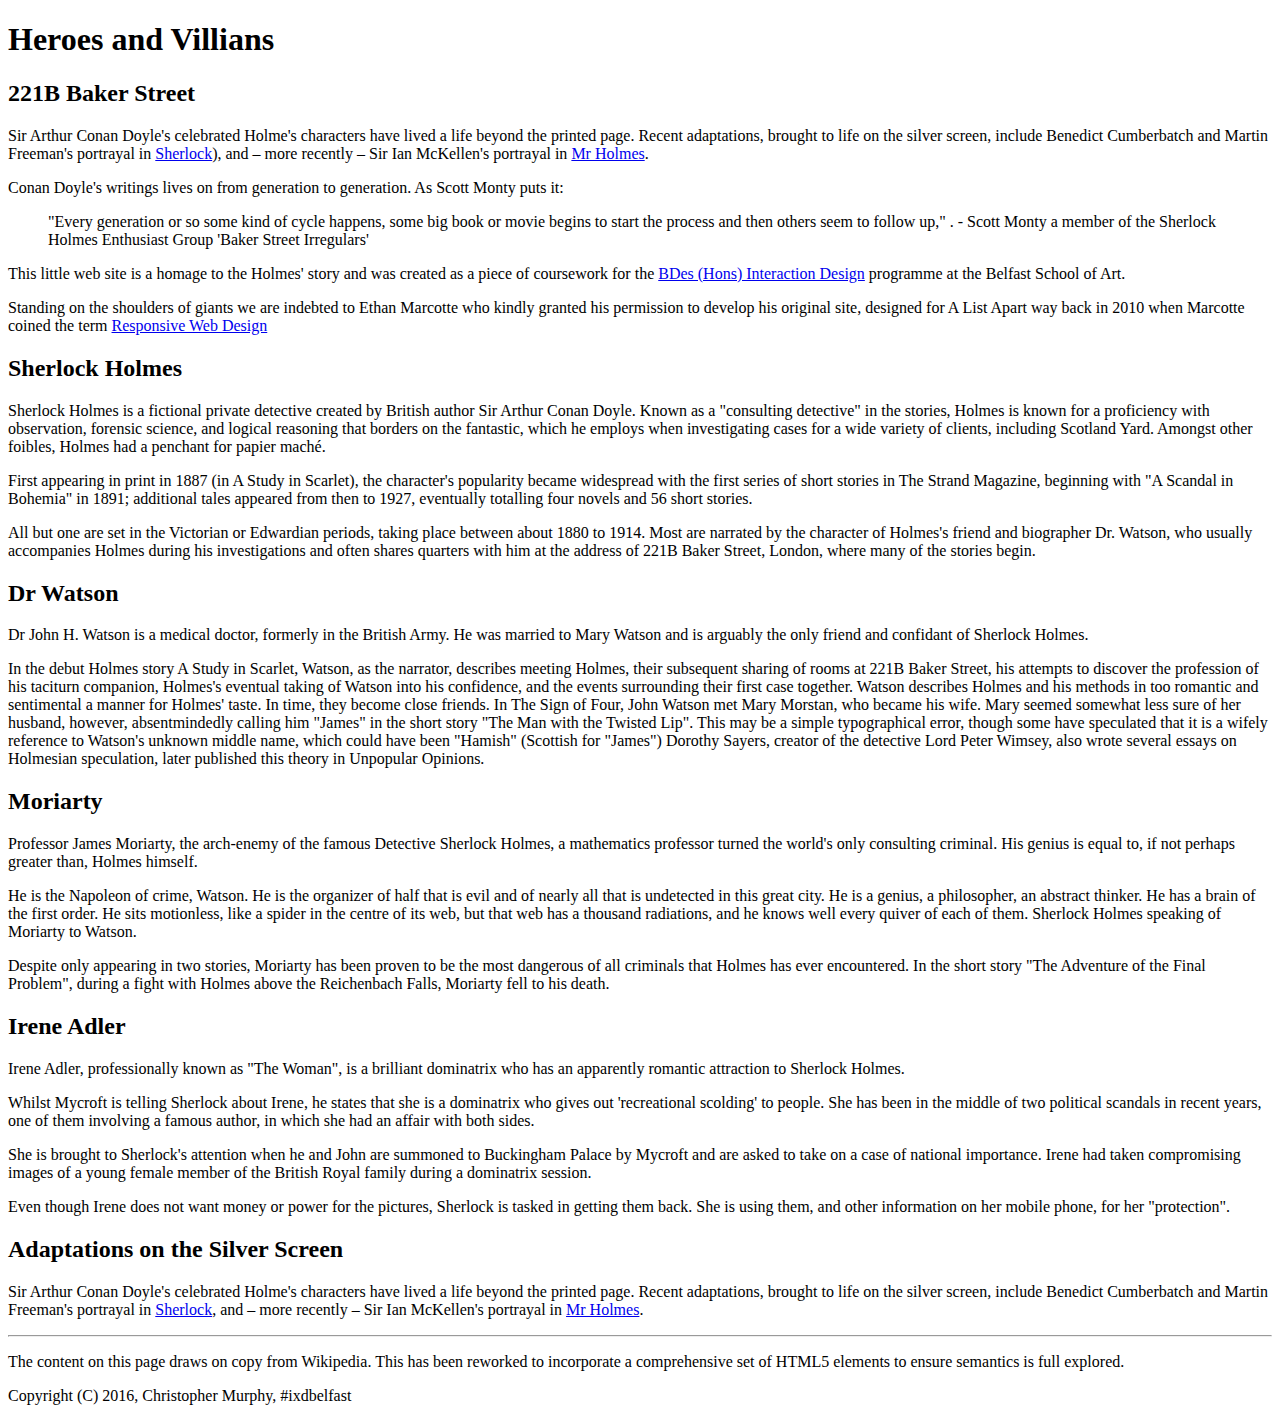
<file: index.html>
<!DOCTYPE html>
<html>
<head>
    <meta charset="utf-8" />
    <title>Heroes and Villains</title>
    <link href=''
    type='text/css' rel='stylesheet'/>
<!--link from google fonts-->
<link href="https://fonts.googleapis.com/css?family=Libre+Baskerville" rel="stylesheet">
<meta name='viewport' content="width=device-width, initial-scale=1">
    </head>   
<body> 
<header>
<h1>Heroes and Villians</h1>
</header>    
<article> 
<section>
<h2>221B Baker Street</h2>

<p>Sir Arthur Conan Doyle's celebrated Holme's characters have lived a life beyond the printed page. Recent adaptations, brought to life on the silver screen, include Benedict Cumberbatch and Martin Freeman's portrayal in 
    <a href="https://en.wikipedia.org/wiki/Sherlock_(TV_series">Sherlock</a>), and – more recently – Sir Ian McKellen's portrayal in
    <a href="https://en.wikipedia.org/wiki/Mr._Holmes">Mr Holmes</a>.</p>

<p>Conan Doyle's writings lives on from generation to generation. As Scott Monty puts it:</p>

<blockquote>
  <p>"Every generation or so some kind of cycle happens, some big book or movie begins to start the process and then others seem to follow up," .
- Scott Monty a member of the Sherlock Holmes Enthusiast Group 'Baker Street Irregulars'</p>
</blockquote>

<p>This little web site is a homage to the Holmes' story and was created as a piece of coursework for the <a href="#">BDes (Hons) Interaction Design</a> programme at the Belfast School of Art.</p>

<p>Standing on the shoulders of giants we are indebted to Ethan Marcotte who kindly granted his permission to develop his original site, designed for A List Apart way back in 2010 when Marcotte coined the term 
    <a href="http://alistapart.com/article/responsive-web-design">Responsive Web Design</a></p>
    
    </section>
    
    <section> 

<h2>Sherlock Holmes</h2>

<p>Sherlock Holmes is a fictional private detective created by British author Sir Arthur Conan Doyle. Known as a "consulting detective" in the stories, Holmes is known for a proficiency with observation, forensic science, and logical reasoning that borders on the fantastic, which he employs when investigating cases for a wide variety of clients, including Scotland Yard. Amongst other foibles, Holmes had a penchant for papier maché.</p>

<p>First appearing in print in 1887 (in A Study in Scarlet), the character's popularity became widespread with the first series of short stories in The Strand Magazine, beginning with "A Scandal in Bohemia" in 1891; additional tales appeared from then to 1927, eventually totalling four novels and 56 short stories.</p>

<p>All but one are set in the Victorian or Edwardian periods, taking place between about 1880 to 1914. Most are narrated by the character of Holmes's friend and biographer Dr. Watson, who usually accompanies Holmes during his investigations and often shares quarters with him at the address of 221B Baker Street, London, where many of the stories begin.</p>
        
        </section>
    <section>

<h2>Dr Watson</h2>

<p>Dr John H. Watson is a medical doctor, formerly in the British Army. He was married to Mary Watson and is arguably the only friend and confidant of Sherlock Holmes.</p>

<p>In the debut Holmes story A Study in Scarlet, Watson, as the narrator, describes meeting Holmes, their subsequent sharing of rooms at 221B Baker Street, his attempts to discover the profession of his taciturn companion, Holmes's eventual taking of Watson into his confidence, and the events surrounding their first case together. Watson describes Holmes and his methods in too romantic and sentimental a manner for Holmes' taste. In time, they become close friends. In The Sign of Four, John Watson met Mary Morstan, who became his wife. Mary seemed somewhat less sure of her husband, however, absentmindedly calling him "James" in the short story "The Man with the Twisted Lip". This may be a simple typographical error, though some have speculated that it is a wifely reference to Watson's unknown middle name, which could have been "Hamish" (Scottish for "James") Dorothy Sayers, creator of the detective Lord Peter Wimsey, also wrote several essays on Holmesian speculation, later published this theory in Unpopular Opinions.</p>
        </section>
    
<section>
<h2>Moriarty</h2>

<p>Professor James Moriarty, the arch-enemy of the famous Detective Sherlock Holmes, a mathematics professor turned the world's only consulting criminal. His genius is equal to, if not perhaps greater than, Holmes himself.</p>

<p>He is the Napoleon of crime, Watson. He is the organizer of half that is evil and of nearly all that is undetected in this great city. He is a genius, a philosopher, an abstract thinker. He has a brain of the first order. He sits motionless, like a spider in the centre of its web, but that web has a thousand radiations, and he knows well every quiver of each of them. Sherlock Holmes speaking of Moriarty to Watson.</p>

<p>Despite only appearing in two stories, Moriarty has been proven to be the most dangerous of all criminals that Holmes has ever encountered. In the short story "The Adventure of the Final Problem", during a fight with Holmes above the Reichenbach Falls, Moriarty fell to his death.</p>
    </section>
    
    <section>

<h2>Irene Adler</h2>

<p>Irene Adler, professionally known as "The Woman", is a brilliant dominatrix who has an apparently romantic attraction to Sherlock Holmes.</p>

<p>Whilst Mycroft is telling Sherlock about Irene, he states that she is a dominatrix who gives out 'recreational scolding' to people. She has been in the middle of two political scandals in recent years, one of them involving a famous author, in which she had an affair with both sides.</p>

<p>She is brought to Sherlock's attention when he and John are summoned to Buckingham Palace by Mycroft and are asked to take on a case of national importance. Irene had taken compromising images of a young female member of the British Royal family during a dominatrix session.</p>

<p>Even though Irene does not want money or power for the pictures, Sherlock is tasked in getting them back. She is using them, and other information on her mobile phone, for her "protection".</p>
        </section>
    
<section>
<h2>Adaptations on the Silver Screen</h2>

<p>Sir Arthur Conan Doyle's celebrated Holme's characters have lived a life beyond the printed page. Recent adaptations, brought to life on the silver screen, include Benedict Cumberbatch and Martin Freeman's portrayal in <a href="#">Sherlock</a>, and – more recently – Sir Ian McKellen's portrayal in <a href="#">Mr Holmes</a>.</p>

<hr />
    
    </section>
    <footer>

<p>The content on this page draws on copy from Wikipedia. This has been reworked to incorporate a comprehensive set of HTML5 elements to ensure semantics is full explored.</p>

<p>Copyright (C) 2016, Christopher Murphy, #ixdbelfast</p>
    </footer>
   
    </article>
     </body>
    </html>
</file>
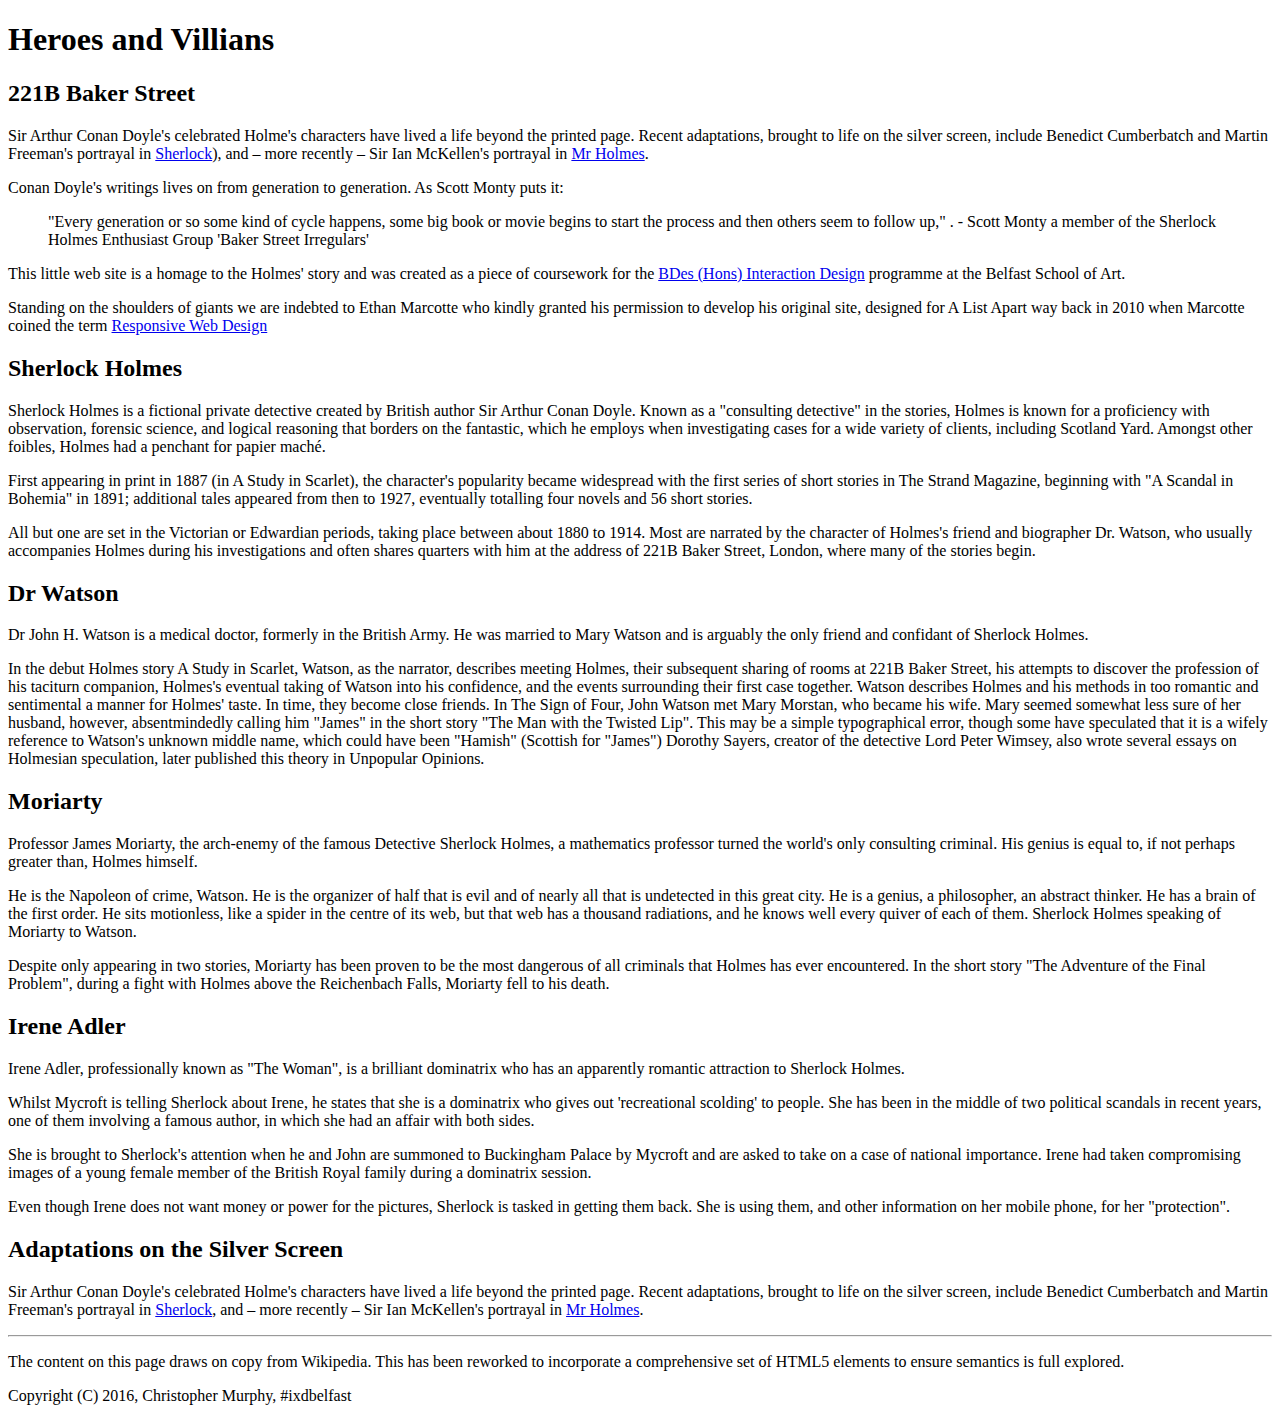
<file: herosandvillans.html>
<!DOCTYPE html>
<html>
<head>
    <meta charset="utf-8" />
    <title>Heroes and Villians</title>
    <link href=''
    type='text/css' rel='stylesheet'/>
<!--link from google fonts-->
<link href="https://fonts.googleapis.com/css?family=Libre+Baskerville" rel="stylesheet">
<meta name='viewport' content="width=device-width, initial-scale=1">
    </head>   
<body> 
<header>
<h1>Heroes and Villians</h1>
</header>    
<article> 
<section> </section>
<h2>221B Baker Street</h2>

<p>Sir Arthur Conan Doyle's celebrated Holme's characters have lived a life beyond the printed page. Recent adaptations, brought to life on the silver screen, include Benedict Cumberbatch and Martin Freeman's portrayal in 
    <a href="https://en.wikipedia.org/wiki/Sherlock_(TV_series">Sherlock</a>), and – more recently – Sir Ian McKellen's portrayal in
    <a href="https://en.wikipedia.org/wiki/Mr._Holmes">Mr Holmes</a>.</p>

<p>Conan Doyle's writings lives on from generation to generation. As Scott Monty puts it:</p>

<blockquote>
  <p>"Every generation or so some kind of cycle happens, some big book or movie begins to start the process and then others seem to follow up," .
- Scott Monty a member of the Sherlock Holmes Enthusiast Group 'Baker Street Irregulars'</p>
</blockquote>

<p>This little web site is a homage to the Holmes' story and was created as a piece of coursework for the <a href="#">BDes (Hons) Interaction Design</a> programme at the Belfast School of Art.</p>

<p>Standing on the shoulders of giants we are indebted to Ethan Marcotte who kindly granted his permission to develop his original site, designed for A List Apart way back in 2010 when Marcotte coined the term 
    <a href="http://alistapart.com/article/responsive-web-design">Responsive Web Design</a></p>
    
    </section>
    
    <section> 

<h2>Sherlock Holmes</h2>

<p>Sherlock Holmes is a fictional private detective created by British author Sir Arthur Conan Doyle. Known as a "consulting detective" in the stories, Holmes is known for a proficiency with observation, forensic science, and logical reasoning that borders on the fantastic, which he employs when investigating cases for a wide variety of clients, including Scotland Yard. Amongst other foibles, Holmes had a penchant for papier maché.</p>

<p>First appearing in print in 1887 (in A Study in Scarlet), the character's popularity became widespread with the first series of short stories in The Strand Magazine, beginning with "A Scandal in Bohemia" in 1891; additional tales appeared from then to 1927, eventually totalling four novels and 56 short stories.</p>

<p>All but one are set in the Victorian or Edwardian periods, taking place between about 1880 to 1914. Most are narrated by the character of Holmes's friend and biographer Dr. Watson, who usually accompanies Holmes during his investigations and often shares quarters with him at the address of 221B Baker Street, London, where many of the stories begin.</p>
        
        </section>
    <section>

<h2>Dr Watson</h2>

<p>Dr John H. Watson is a medical doctor, formerly in the British Army. He was married to Mary Watson and is arguably the only friend and confidant of Sherlock Holmes.</p>

<p>In the debut Holmes story A Study in Scarlet, Watson, as the narrator, describes meeting Holmes, their subsequent sharing of rooms at 221B Baker Street, his attempts to discover the profession of his taciturn companion, Holmes's eventual taking of Watson into his confidence, and the events surrounding their first case together. Watson describes Holmes and his methods in too romantic and sentimental a manner for Holmes' taste. In time, they become close friends. In The Sign of Four, John Watson met Mary Morstan, who became his wife. Mary seemed somewhat less sure of her husband, however, absentmindedly calling him "James" in the short story "The Man with the Twisted Lip". This may be a simple typographical error, though some have speculated that it is a wifely reference to Watson's unknown middle name, which could have been "Hamish" (Scottish for "James") Dorothy Sayers, creator of the detective Lord Peter Wimsey, also wrote several essays on Holmesian speculation, later published this theory in Unpopular Opinions.</p>
        </section>
    
<section>
<h2>Moriarty</h2>

<p>Professor James Moriarty, the arch-enemy of the famous Detective Sherlock Holmes, a mathematics professor turned the world's only consulting criminal. His genius is equal to, if not perhaps greater than, Holmes himself.</p>

<p>He is the Napoleon of crime, Watson. He is the organizer of half that is evil and of nearly all that is undetected in this great city. He is a genius, a philosopher, an abstract thinker. He has a brain of the first order. He sits motionless, like a spider in the centre of its web, but that web has a thousand radiations, and he knows well every quiver of each of them. Sherlock Holmes speaking of Moriarty to Watson.</p>

<p>Despite only appearing in two stories, Moriarty has been proven to be the most dangerous of all criminals that Holmes has ever encountered. In the short story "The Adventure of the Final Problem", during a fight with Holmes above the Reichenbach Falls, Moriarty fell to his death.</p>
    </section>
    
    <section>

<h2>Irene Adler</h2>

<p>Irene Adler, professionally known as "The Woman", is a brilliant dominatrix who has an apparently romantic attraction to Sherlock Holmes.</p>

<p>Whilst Mycroft is telling Sherlock about Irene, he states that she is a dominatrix who gives out 'recreational scolding' to people. She has been in the middle of two political scandals in recent years, one of them involving a famous author, in which she had an affair with both sides.</p>

<p>She is brought to Sherlock's attention when he and John are summoned to Buckingham Palace by Mycroft and are asked to take on a case of national importance. Irene had taken compromising images of a young female member of the British Royal family during a dominatrix session.</p>

<p>Even though Irene does not want money or power for the pictures, Sherlock is tasked in getting them back. She is using them, and other information on her mobile phone, for her "protection".</p>
        </section>
    
<section>
<h2>Adaptations on the Silver Screen</h2>

<p>Sir Arthur Conan Doyle's celebrated Holme's characters have lived a life beyond the printed page. Recent adaptations, brought to life on the silver screen, include Benedict Cumberbatch and Martin Freeman's portrayal in <a href="#">Sherlock</a>, and – more recently – Sir Ian McKellen's portrayal in <a href="#">Mr Holmes</a>.</p>

<hr />
    
    </section>
    <footer>

<p>The content on this page draws on copy from Wikipedia. This has been reworked to incorporate a comprehensive set of HTML5 elements to ensure semantics is full explored.</p>

<p>Copyright (C) 2016, Christopher Murphy, #ixdbelfast</p>
    </footer>
   
    </article>
     </body>
    </html>
</file>
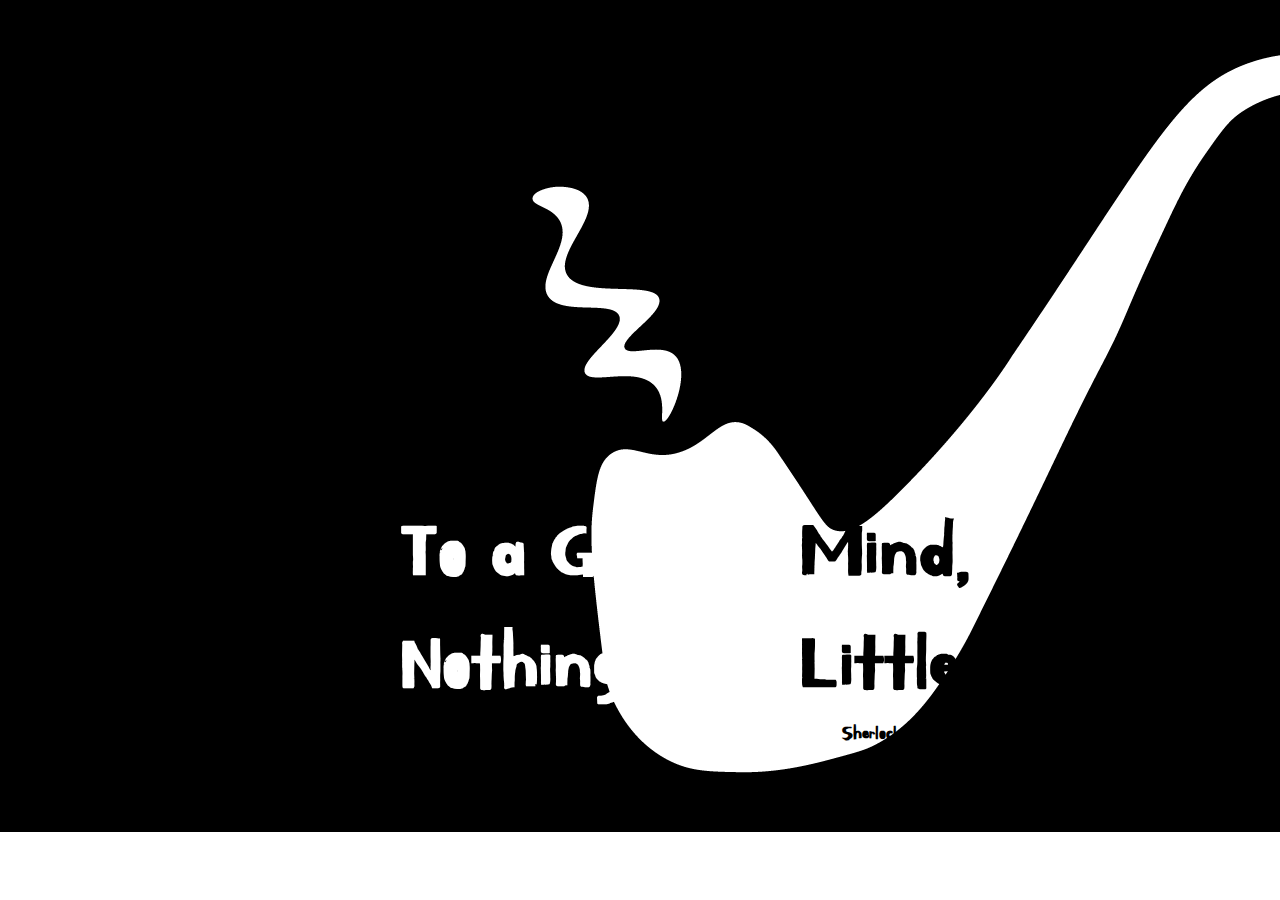
<file: sherlocktypography.html>
<!DOCTYPE html>
<html>
<head>
<meta charset="utf-8">
    <link href='css/stylesheet.css'
    type='text/css' rel='stylesheet'/>
<title>Sherlock Holmes Typography</title>
   <link href="https://fonts.googleapis.com/css?family=Kirang+Haerang" rel="stylesheet">
<meta name='viewport' content="width=device-width, initial-scale=1">
</head>
<body>  
    <header class="quote"> 
    <h1 class="great"> To a Great</h1> <h2 class="mind"> Mind,</h2>  <h1 class="nothing"> Nothing is</h1>  <h2 class="little"> Little. </h2>  
    
    <h3 class="sherlock"> Sherlock Holmes </h3>
    </header>
</file>
<file: css/stylesheet.css>
/* -- CSS RESET -- */
*{ padding: 0;
  margin; 0;
  font-size; 100%;
  line-height: 1em;
}
body {
width: 100%;
max-width: 100%;
    max-height: 100%;
font-family: 'Kirang Haerang', cursive;
  margin: auto;
  color: black;}

/*--Headings--*/

h1 {font-size: 5em;
 color: white;;
    left:5em;}
h2 {font-size: 5em;
color: black;
left: 10em;}

h3 { font: 8em;
color: black;
left: 45em;}

.great{position: absolute; 
margin-top: 6em;}

.nothing {position: absolute; 
margin-top: 7.4em;}

.mind {position: absolute; 
margin-top: 6em;}

.little {position: absolute; 
margin-top: 7.4em;}

.sherlock {position: absolute; 
margin-top: 37em;}

/* --Section-- */

.quote {background-image: url(sherlocktypography.png);
 background-repeat: no-repeat;
    background-position: right;
    background-color: black;
    padding-bottom: 50em;
padding-top: 2em;}

/*--Images--*/
img { display: block;
margin: auto;
    max-width: 100%;
    height: auto;
align-content: center;}


/*--Footer--*/ 
footer {width: 100%; 
background-color: #496f74;
    text-align: center;
padding-top: 1em;
    padding-bottom: 1em;}

/*--tablet--*/
@media (max-width: 1000px) {
    
    
    
  body{
/*    background-color: #8080ff;*/
    width: 100%;
    
    }

    article p {
        margin-left: 6em;
        margin-right: 6em;
    }
</file>
